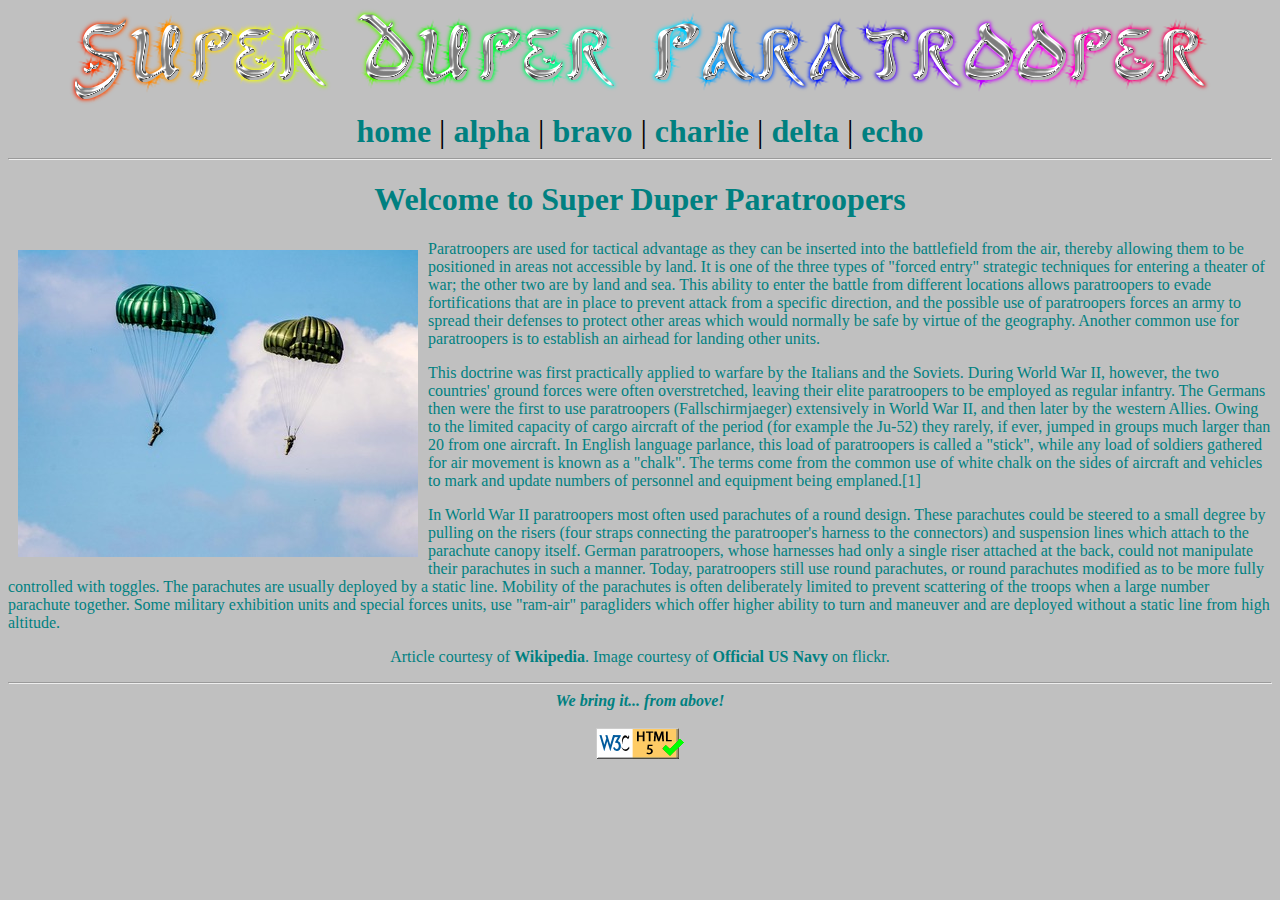
<file: superduper_static/index.htm>
<!DOCTYPE html>
<html>
<head>
	<meta http-equiv="content-type" content="text/html;charset=UTF-8" />
	<title>super duper paratrooper page</title>
	<link rel = "stylesheet" type = "text/css" href = "styles.css" />
</head>
<body>


<header>
	<a href = "index.htm"  ><!-- this will always link the banner back to the home page -->
		<img class = "linkedimage" src = "images/sdp_banner.png" alt = "Paratrooper" />
	</a>
	<br />
	
	<a href = "index.htm">home</a> | 
	<a href = "alpha.htm">alpha</a> | 
	<a href = "bravo.htm">bravo</a> | 
	<a href = "charlie.htm">charlie</a> | 
	<a href = "delta.htm">delta</a> | 
	<a href = "echo.htm">echo</a>
</header>

<hr />
<!-- dynamic content goes here -->


<h1>Welcome to Super Duper Paratroopers</h1>
<p>
	<img class = "one" src = "images/paratroopers.jpg" alt = "parachutist" />

Paratroopers are used for tactical advantage as they can be inserted into the battlefield from the air, thereby allowing them to be positioned in areas not accessible by land. It is one of the three types of "forced entry" strategic techniques for entering a theater of war; the other two are by land and sea. This ability to enter the battle from different locations allows paratroopers to evade fortifications that are in place to prevent attack from a specific direction, and the possible use of paratroopers forces an army to spread their defenses to protect other areas which would normally be safe by virtue of the geography. Another common use for paratroopers is to establish an airhead for landing other units.
</p>
<p>
This doctrine was first practically applied to warfare by the Italians and the Soviets. During World War II, however, the two countries' ground forces were often overstretched, leaving their elite paratroopers to be employed as regular infantry. The Germans then were the first to use paratroopers (Fallschirmjaeger) extensively in World War II, and then later by the western Allies. Owing to the limited capacity of cargo aircraft of the period (for example the Ju-52) they rarely, if ever, jumped in groups much larger than 20 from one aircraft. In English language parlance, this load of paratroopers is called a "stick", while any load of soldiers gathered for air movement is known as a "chalk". The terms come from the common use of white chalk on the sides of aircraft and vehicles to mark and update numbers of personnel and equipment being emplaned.[1]
</p>
<p>

In World War II paratroopers most often used parachutes of a round design. These parachutes could be steered to a small degree by pulling on the risers (four straps connecting the paratrooper's harness to the connectors) and suspension lines which attach to the parachute canopy itself. German paratroopers, whose harnesses had only a single riser attached at the back, could not manipulate their parachutes in such a manner. Today, paratroopers still use round parachutes, or round parachutes modified as to be more fully controlled with toggles. The parachutes are usually deployed by a static line. Mobility of the parachutes is often deliberately limited to prevent scattering of the troops when a large number parachute together. Some military exhibition units and special forces units, use "ram-air" paragliders which offer higher ability to turn and maneuver and are deployed without a static line from high altitude.
</p>

<p class = "credits">Article courtesy of <a href  = "http://wikipedia.org">Wikipedia</a>. Image courtesy of <a href = "http://www.flickr.com/photos/usnavy/">Official US Navy</a> on flickr. 
</p>

<hr />

<footer id = "tagline">
      		We bring it... from above!
	<br/><br/>
	<a href="http://validator.w3.org/check?uri=referer">
		<img src="images/valid_html5.gif"  alt="Valid HTML 5" 
			height="31" width="88" style="border:0px;" />

	</a>
</footer>

</body>
</html>
</file>
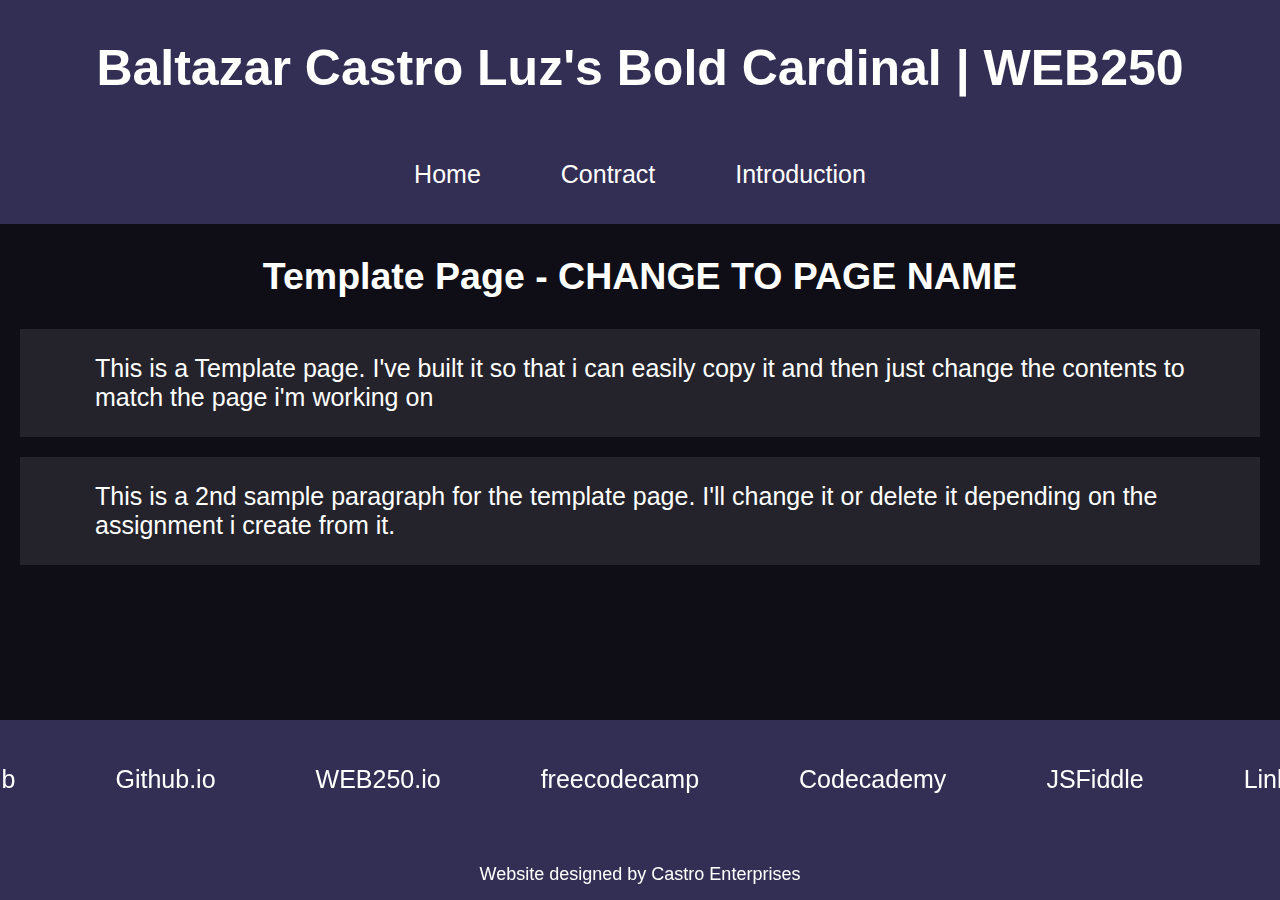
<file: template.html>
<!DOCTYPE html>
<html lang="en">
<head>
    <meta charset="UTF-8">
    <meta name="viewport" content="width=device-width, initial-scale=1.0">
    <title>Baltazar Castro Luz's Bold Cardinal | WEB250 | CHANGE PAGE NAME</title>
    <link rel="stylesheet" href="styles/default.css">
    <script src="https://lint.page/kit/880bd5.js" crossorigin="anonymous"></script>
</head>
<body>
        
    <header>
        <h1>Baltazar Castro Luz's Bold Cardinal | WEB250</h1>
        <nav class="navbar">
            <ul>
                <li><a href="index.html">Home</a></li>
                <li><a href="contract.html">Contract</a></li>
                <li><a href="introduction.html">Introduction</a></li>
            </ul>
        </nav>
    </header>

    <main>
        <h2>Template Page - CHANGE TO PAGE NAME</h2>
        <p>This is a Template page. I've built it so that i can easily copy it and then just change the contents to match the page i'm working on</p>
        <p>This is a 2nd sample paragraph for the template page. I'll change it or delete it depending on the assignment i create from it.</p>

    </main>

    <footer>
        <nav class="navbar">
            <ul>
                <li><a href="https://github.com/bcastr11" target="_blank">Github </a></li>
                <li><a href="https://bcastr11.github.io/github.io/" target="_blank"> Github.io </a></li>
                <li><a href="https://bcastr11.github.io/web250/" target="_blank"> WEB250.io </a></li>
                <li><a href=" https://www.freecodecamp.org/bcastr11" target="_blank"> freecodecamp </a></li>
                <li><a href="https://www.codecademy.com/profiles/bcastr11" target="_blank"> Codecademy </a></li>
                <li><a href="https://jsfiddle.net/u/bcastr11/fiddles/" target="_blank"> JSFiddle </a></li>
                <li><a href="https://www.linkedin.com/in/baltazar-castro-luz-317431325/" target="_blank"> LinkedIn </a></li>
            </ul>
        </nav>
        <p>Website designed by Castro Enterprises</p>
    </footer>
</file>
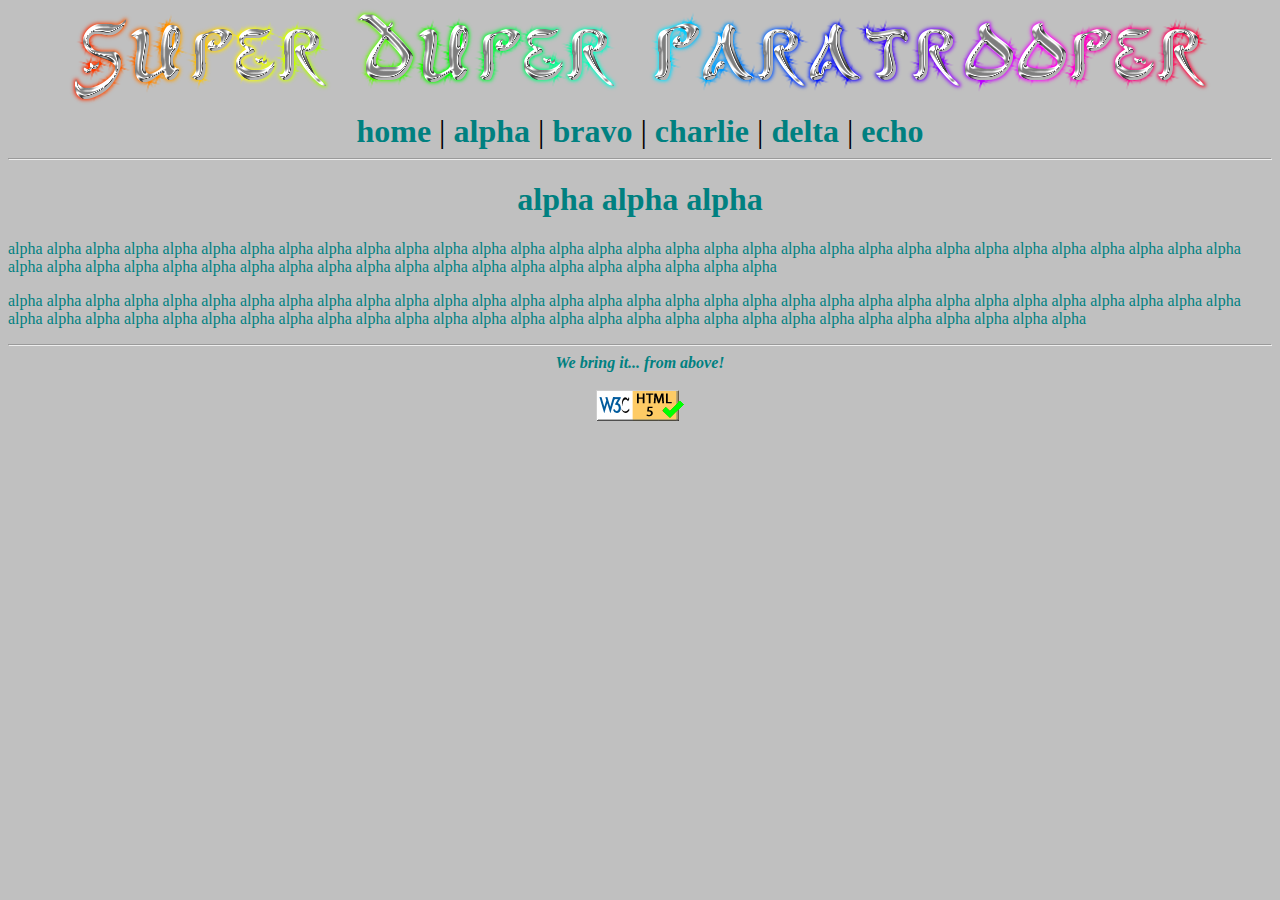
<file: superduper_static/alpha.htm>
<!DOCTYPE html>
<html>
<head>
	<meta http-equiv="content-type" content="text/html;charset=UTF-8" />
	<title>super duper paratrooper page</title>
	<link rel = "stylesheet" type = "text/css" href = "styles.css" />
</head>
<body>


<header>
	<a href = "index.htm"  ><!-- this will always link the banner back to the home page -->
		<img class = "linkedimage" src = "images/sdp_banner.png" alt = "Super Duper Paratrooper" />
	</a>
	<br />
	
	<a href = "index.htm">home</a> | 
	<a href = "alpha.htm">alpha</a> | 
	<a href = "bravo.htm">bravo</a> | 
	<a href = "charlie.htm">charlie</a> | 
	<a href = "delta.htm">delta</a> | 
	<a href = "echo.htm">echo</a>
</header>

<hr />
<!-- dynamic content goes here -->

<h1>alpha alpha alpha</h1>

<p>
alpha alpha alpha alpha alpha alpha alpha alpha alpha alpha alpha alpha alpha alpha alpha alpha alpha alpha alpha alpha alpha alpha alpha alpha alpha alpha alpha alpha alpha alpha alpha alpha alpha alpha alpha alpha alpha alpha alpha alpha alpha alpha alpha alpha alpha alpha alpha alpha alpha alpha alpha alpha 
</p>
<p>
alpha alpha alpha alpha alpha alpha alpha alpha alpha alpha alpha alpha alpha alpha alpha alpha alpha alpha alpha alpha alpha alpha alpha alpha alpha alpha alpha alpha alpha alpha alpha alpha alpha alpha alpha alpha alpha alpha alpha alpha alpha alpha alpha alpha alpha alpha alpha alpha alpha alpha alpha alpha alpha alpha alpha alpha alpha alpha alpha alpha 
</p>


<hr />

<footer id = "tagline">
      		We bring it... from above!
	<br/><br/>
	<a href="http://validator.w3.org/check?uri=referer">
		<img src="images/valid_html5.gif"  alt="Valid HTML 5" 
			height="31" width="88" style="border:0px;" />

	</a>
</footer>

</body>
</html>
</file>
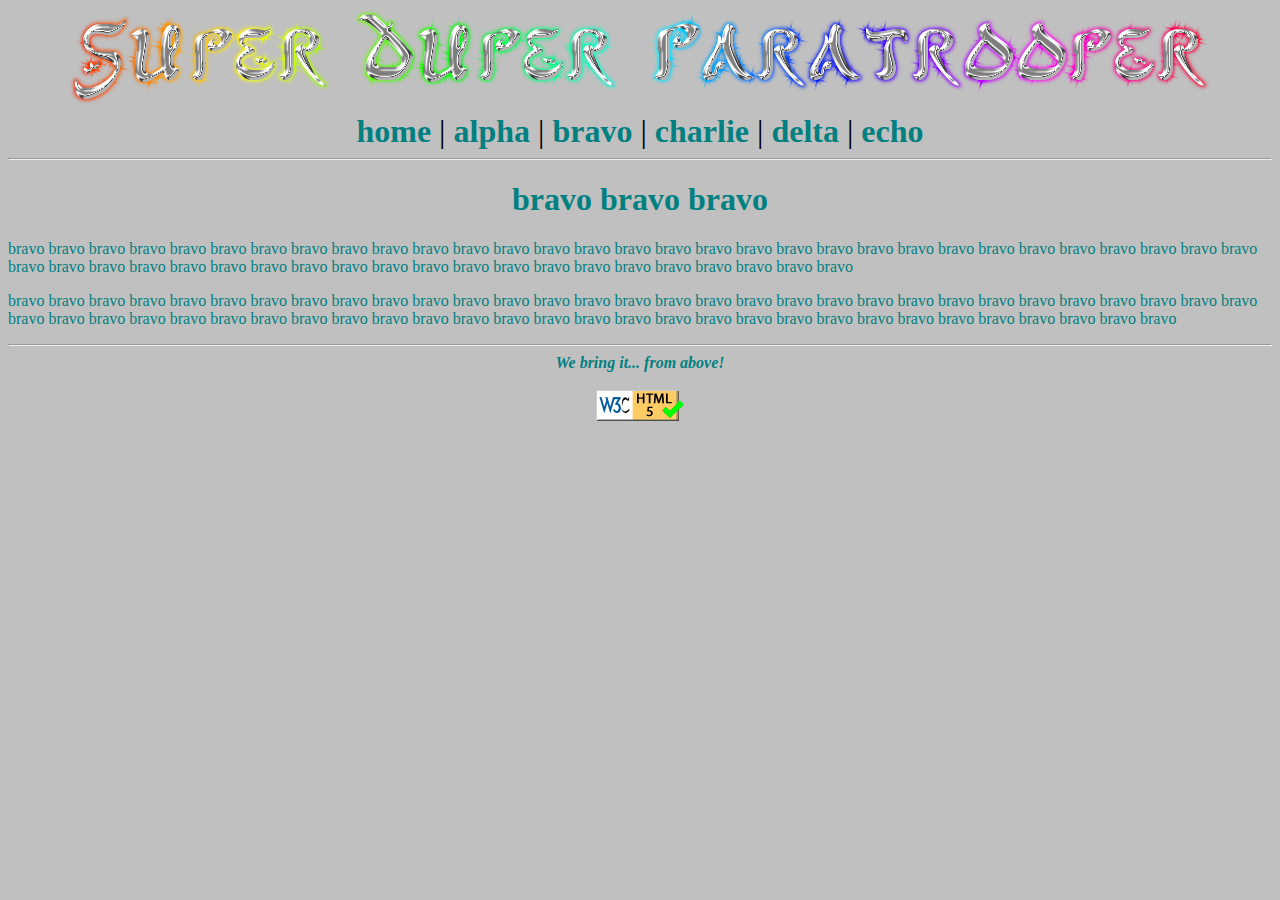
<file: superduper_static/bravo.htm>
<!DOCTYPE html>
<html>
<head>
	<meta http-equiv="content-type" content="text/html;charset=UTF-8" />
	<title>super duper paratrooper page</title>
	<link rel = "stylesheet" type = "text/css" href = "styles.css" />
</head>
<body>


<header>
	<a href = "index.htm"  ><!-- this will always link the banner back to the home page -->
		<img class = "linkedimage" src = "images/sdp_banner.png" alt = "Super Duper Paratrooper" />
	</a>
	<br />
	
	<a href = "index.htm">home</a> | 
	<a href = "alpha.htm">alpha</a> | 
	<a href = "bravo.htm">bravo</a> | 
	<a href = "charlie.htm">charlie</a> | 
	<a href = "delta.htm">delta</a> | 
	<a href = "echo.htm">echo</a>
</header>

<hr />
<!-- dynamic content goes here -->

<h1>bravo bravo bravo</h1>

<p>
bravo bravo bravo bravo bravo bravo bravo bravo bravo bravo bravo bravo bravo bravo bravo bravo bravo bravo bravo bravo bravo bravo bravo bravo bravo bravo bravo bravo bravo bravo bravo bravo bravo bravo bravo bravo bravo bravo bravo bravo bravo bravo bravo bravo bravo bravo bravo bravo bravo bravo bravo bravo 
</p>
<p>
bravo bravo bravo bravo bravo bravo bravo bravo bravo bravo bravo bravo bravo bravo bravo bravo bravo bravo bravo bravo bravo bravo bravo bravo bravo bravo bravo bravo bravo bravo bravo bravo bravo bravo bravo bravo bravo bravo bravo bravo bravo bravo bravo bravo bravo bravo bravo bravo bravo bravo bravo bravo bravo bravo bravo bravo bravo bravo bravo bravo 
</p>


<hr />

<footer id = "tagline">
      		We bring it... from above!
	<br/><br/>
	<a href="http://validator.w3.org/check?uri=referer">
		<img src="images/valid_html5.gif"  alt="Valid HTML 5" 
			height="31" width="88" style="border:0px;" />

	</a>
</footer>

</body>
</html>
</file>
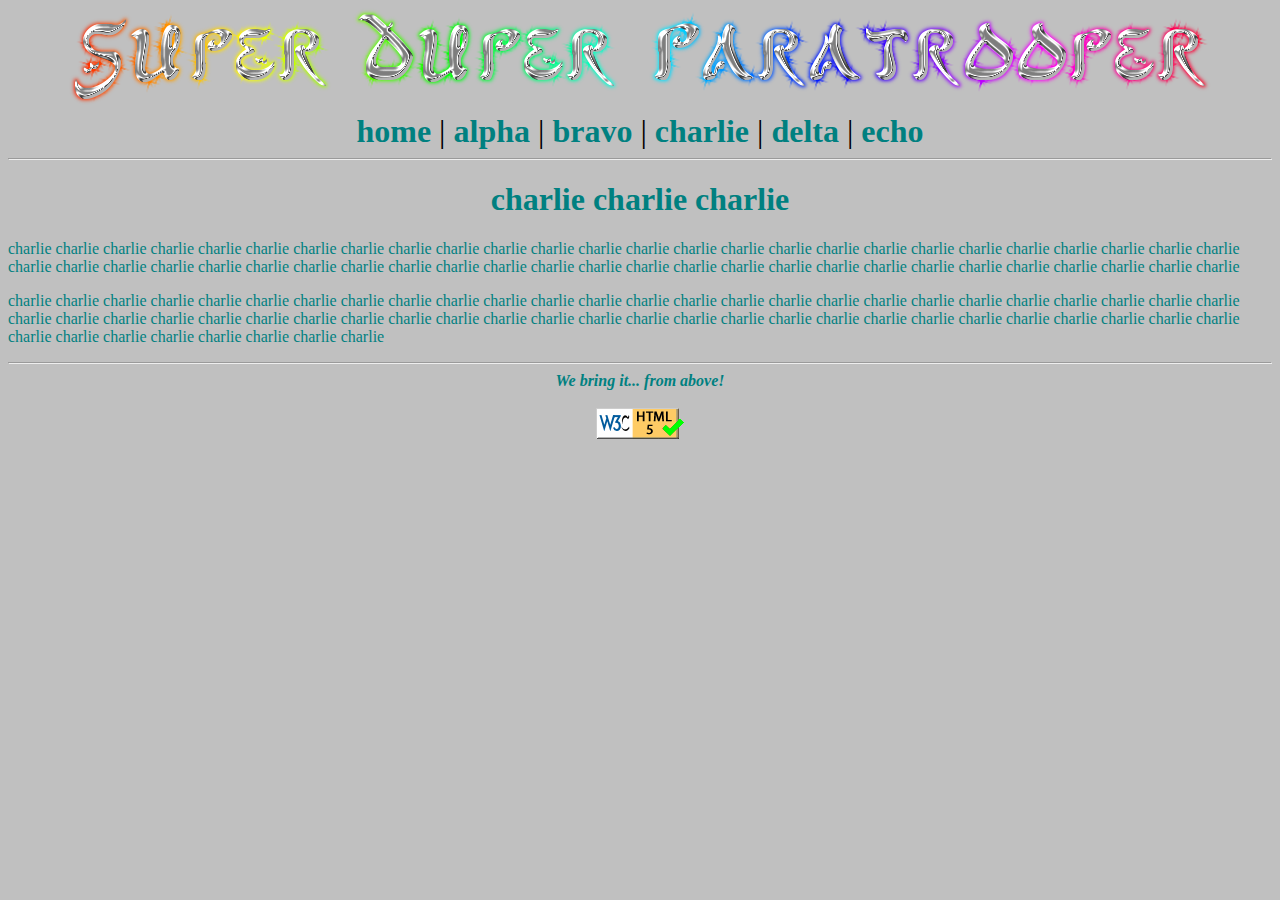
<file: superduper_static/charlie.htm>
<!DOCTYPE html>
<html>
<head>
	<meta http-equiv="content-type" content="text/html;charset=UTF-8" />
	<title>super duper paratrooper page</title>
	<link rel = "stylesheet" type = "text/css" href = "styles.css" />
</head>
<body>


<header>
	<a href = "index.htm"  ><!-- this will always link the banner back to the home page -->
		<img class = "linkedimage" src = "images/sdp_banner.png" alt = "Super Duper Paratrooper" />
	</a>
	<br />
	
	<a href = "index.htm">home</a> | 
	<a href = "alpha.htm">alpha</a> | 
	<a href = "bravo.htm">bravo</a> | 
	<a href = "charlie.htm">charlie</a> | 
	<a href = "delta.htm">delta</a> | 
	<a href = "echo.htm">echo</a>
</header>

<hr />
<!-- dynamic content goes here -->

<h1>charlie charlie charlie</h1>

<p>
charlie charlie charlie charlie charlie charlie charlie charlie charlie charlie charlie charlie charlie charlie charlie charlie charlie charlie charlie charlie charlie charlie charlie charlie charlie charlie charlie charlie charlie charlie charlie charlie charlie charlie charlie charlie charlie charlie charlie charlie charlie charlie charlie charlie charlie charlie charlie charlie charlie charlie charlie charlie 
</p>
<p>
charlie charlie charlie charlie charlie charlie charlie charlie charlie charlie charlie charlie charlie charlie charlie charlie charlie charlie charlie charlie charlie charlie charlie charlie charlie charlie charlie charlie charlie charlie charlie charlie charlie charlie charlie charlie charlie charlie charlie charlie charlie charlie charlie charlie charlie charlie charlie charlie charlie charlie charlie charlie charlie charlie charlie charlie charlie charlie charlie charlie 
</p>


<hr />

<footer id = "tagline">
      		We bring it... from above!
	<br/><br/>
	<a href="http://validator.w3.org/check?uri=referer">
		<img src="images/valid_html5.gif"  alt="Valid HTML 5" 
			height="31" width="88" style="border:0px;" />

	</a>
</footer>

</body>
</html>
</file>
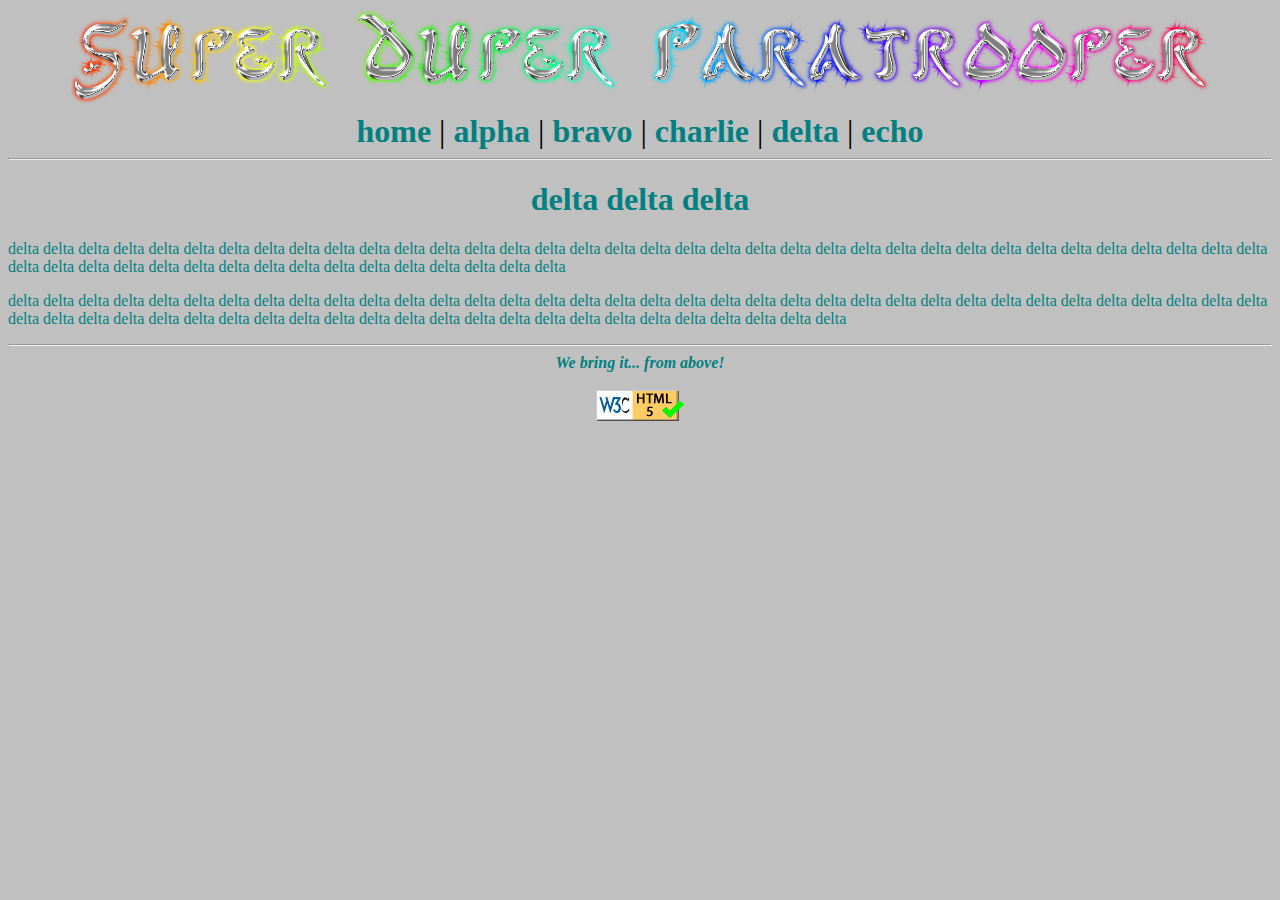
<file: superduper_static/delta.htm>
<!DOCTYPE html>
<html>
<head>
	<meta http-equiv="content-type" content="text/html;charset=UTF-8" />
	<title>super duper paratrooper page</title>
	<link rel = "stylesheet" type = "text/css" href = "styles.css" />
</head>
<body>


<header>
	<a href = "index.htm"  ><!-- this will always link the banner back to the home page -->
		<img class = "linkedimage" src = "images/sdp_banner.png" alt = "Super Duper Paratrooper" />
	</a>
	<br />
	
	<a href = "index.htm">home</a> | 
	<a href = "alpha.htm">alpha</a> | 
	<a href = "bravo.htm">bravo</a> | 
	<a href = "charlie.htm">charlie</a> | 
	<a href = "delta.htm">delta</a> | 
	<a href = "echo.htm">echo</a>
</header>

<hr />
<!-- dynamic content goes here -->

<h1>delta delta delta</h1>

<p>
delta delta delta delta delta delta delta delta delta delta delta delta delta delta delta delta delta delta delta delta delta delta delta delta delta delta delta delta delta delta delta delta delta delta delta delta delta delta delta delta delta delta delta delta delta delta delta delta delta delta delta delta 
</p>
<p>
delta delta delta delta delta delta delta delta delta delta delta delta delta delta delta delta delta delta delta delta delta delta delta delta delta delta delta delta delta delta delta delta delta delta delta delta delta delta delta delta delta delta delta delta delta delta delta delta delta delta delta delta delta delta delta delta delta delta delta delta 
</p>


<hr />

<footer id = "tagline">
      		We bring it... from above!
	<br/><br/>
	<a href="http://validator.w3.org/check?uri=referer">
		<img src="images/valid_html5.gif"  alt="Valid HTML 5" 
			height="31" width="88" style="border:0px;" />

	</a>
</footer>

</body>
</html>
</file>
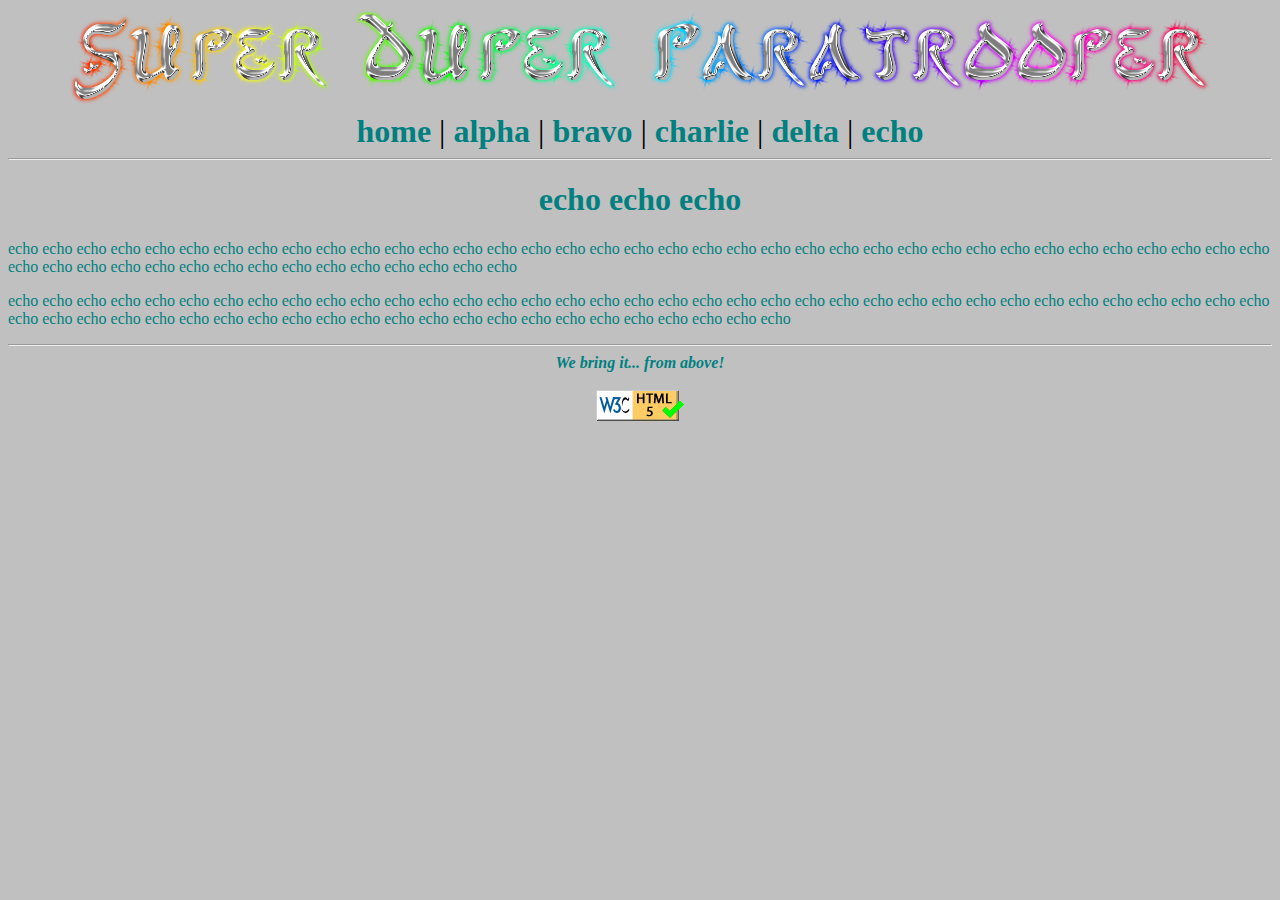
<file: superduper_static/echo.htm>
<!DOCTYPE html>
<html>
<head>
	<meta http-equiv="content-type" content="text/html;charset=UTF-8" />
	<title>super duper paratrooper page</title>
	<link rel = "stylesheet" type = "text/css" href = "styles.css" />
</head>
<body>


<header>
	<a href = "index.htm"  ><!-- this will always link the banner back to the home page -->
		<img class = "linkedimage" src = "images/sdp_banner.png" alt = "Super Duper Paratrooper" />
	</a>
	<br />
	
	<a href = "index.htm">home</a> | 
	<a href = "alpha.htm">alpha</a> | 
	<a href = "bravo.htm">bravo</a> | 
	<a href = "charlie.htm">charlie</a> | 
	<a href = "delta.htm">delta</a> | 
	<a href = "echo.htm">echo</a>
</header>

<hr />
<!-- dynamic content goes here -->

<h1>echo echo echo</h1>

<p>
echo echo echo echo echo echo echo echo echo echo echo echo echo echo echo echo echo echo echo echo echo echo echo echo echo echo echo echo echo echo echo echo echo echo echo echo echo echo echo echo echo echo echo echo echo echo echo echo echo echo echo echo 
</p>
<p>
echo echo echo echo echo echo echo echo echo echo echo echo echo echo echo echo echo echo echo echo echo echo echo echo echo echo echo echo echo echo echo echo echo echo echo echo echo echo echo echo echo echo echo echo echo echo echo echo echo echo echo echo echo echo echo echo echo echo echo echo 
</p>


<hr />

<footer id = "tagline">
      		We bring it... from above!
	<br/><br/>
	<a href="http://validator.w3.org/check?uri=referer">
		<img src="images/valid_html5.gif"  alt="Valid HTML 5" 
			height="31" width="88" style="border:0px;" />

	</a>
</footer>

</body>
</html>
</file>
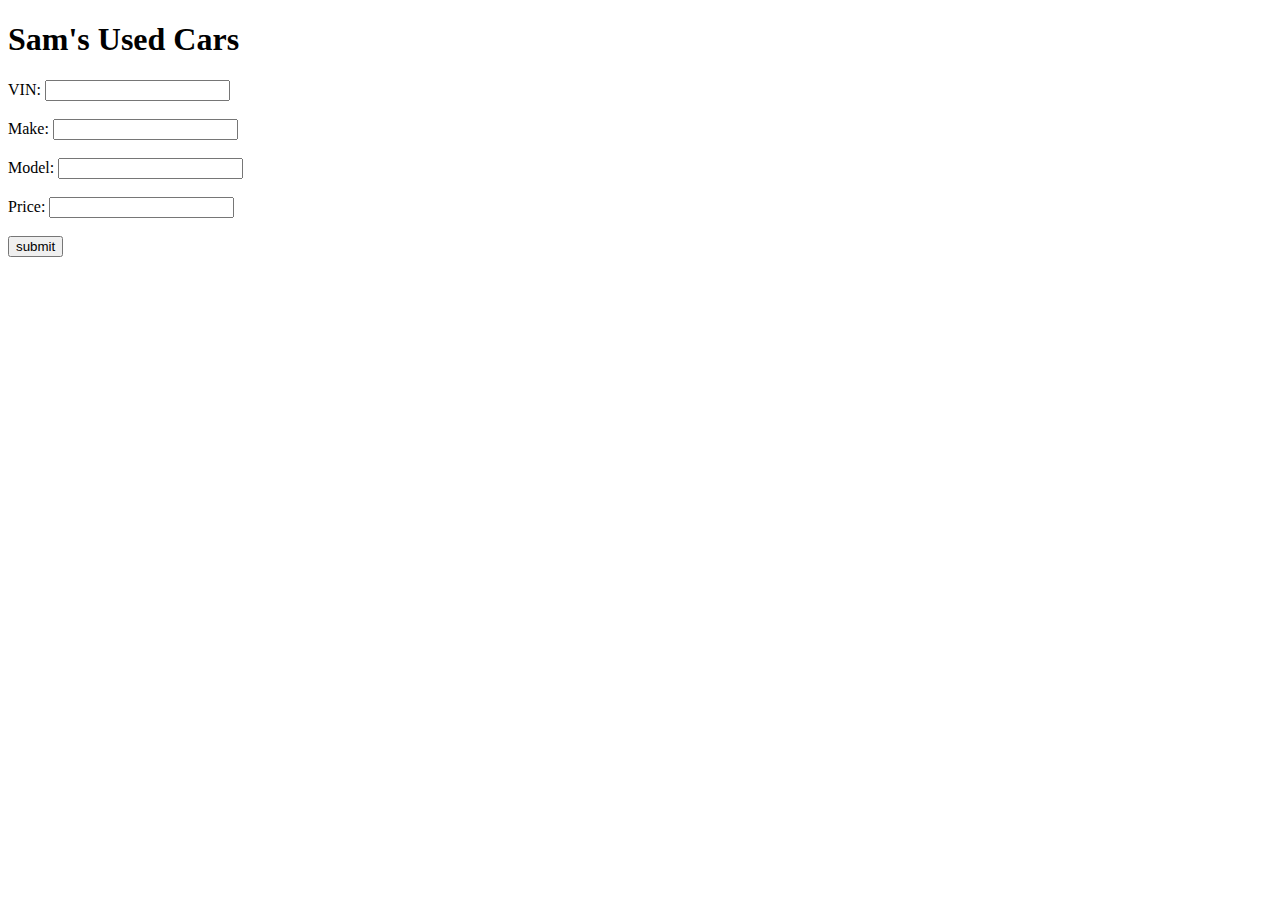
<file: joyofphp/joyphp/src/formEnterCar.htm>
﻿<!DOCTYPE html PUBLIC "-//W3C//DTD XHTML 1.0 Transitional//EN" "http://www.w3.org/TR/xhtml1/DTD/xhtml1-transitional.dtd">
<html xmlns="http://www.w3.org/1999/xhtml">

<head>
<title>Joy of PHP</title>
</head>

<body>
<h1>Sam's Used Cars
</h1>
<form action="SubmitCar.php" method="post">
	VIN: <input name="VIN" type="text" /><br />
	<br />
	Make: <input name="Make" type="text" /><br />
	<br />
	Model: <input name="Model" type="text" /><br />
	<br />
	Price: <input name="Asking_Price" type="text" /><br />
	<br />
	<input name="Submit1" type="submit" value="submit" /><br />
	&nbsp;</form>
</body>

</html>
</file>
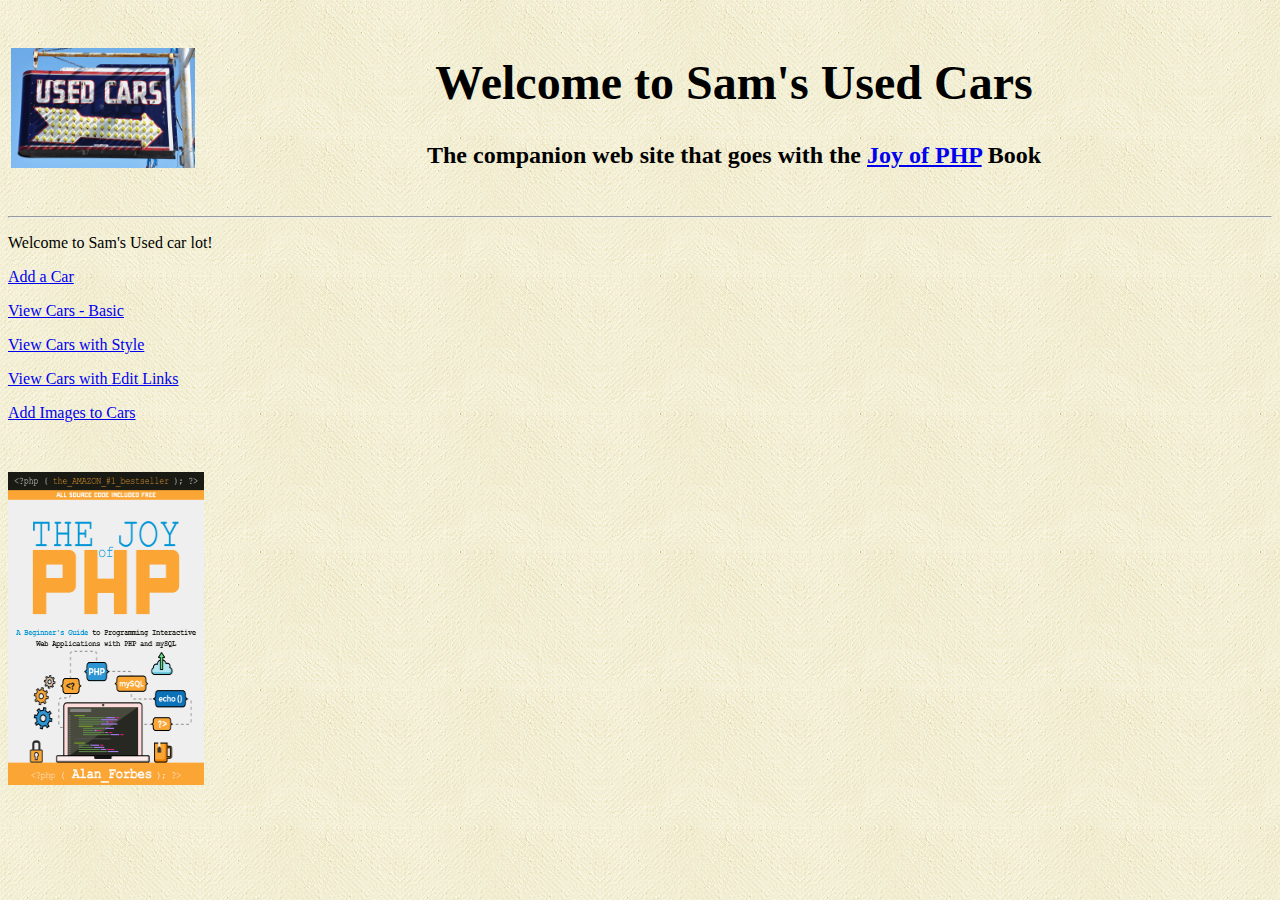
<file: joyofphp/joyphp/src/samsusedcars.html>
﻿<!DOCTYPE html PUBLIC "-//W3C//DTD XHTML 1.0 Transitional//EN" "http://www.w3.org/TR/xhtml1/DTD/xhtml1-transitional.dtd">
<html xmlns="http://www.w3.org/1999/xhtml">

<head>
<meta content="en-us" http-equiv="Content-Language" />
<meta content="text/html; charset=utf-8" http-equiv="Content-Type" />
<title>Welcome to the Joy of PHP</title>
<style type="text/css">
.auto-style1 {
	text-align: center;
}
</style>
</head>

<body background="bg.jpg">

<h2><table style="width: 100%">
	<tr>
		<td style="width: 133px">
		<img alt="Used Cars" height="120" src="usedcars.jpg" width="184" /></td>
		<td><h1 class="auto-style1">Welcome to Sam's Used Cars</h1>
		<p class="auto-style1">The companion web site that goes with the <a href="index.html">Joy 
		of PHP</a> Book</p></td>
	</tr>
</table>
</h2>
<hr />
<p>Welcome to Sam's Used car lot!</p>
<p><a href="formEnterCar.htm">Add a Car</a></p>
<p><a href="ViewCars.php">View Cars - Basic</a></p>
<p><a href="ViewCarsWithStyle.php">View Cars with Style</a> </p>
<p><a href="ViewCarsWithStyle2.php">View Cars with Edit Links</a></p>
<p><a href="ViewCarsAddImage.php">Add Images to Cars</a></p>

<p>&nbsp;</p>

<p><img alt="Joy of PHP" height="313" src="smallcover.jpg" width="196" /></p>

</body>

</html>
</file>
<file: superduper_static/styles.css>
body
{
	color: teal;
	background-color: silver;
	font-family: tahoma;
}

h1
{
	text-align: center;
	font-family: Garamond;
}

header
{
	font-size: 200%;
	text-decoration: none;
	color: black;
}



a
{
	text-decoration: none;
	font-weight:bold;
	color: teal;
}

a:hover
{
	color: teal;
}

header, footer, .credits
{
  text-align: center;
}

img.one
{
    float: left;
    margin: 10px;
}

img.two
{
    float: right;
    margin: 10px;
}

.linkedimage
{
	border: 0px;
}

#tagline
{
	font-style:italic;
	font-weight:bold;
}
</file>
<file: styles/default.css>
body {
    background: #0f0e17;
    color: #fffffe;
    font-family: "Gill Sans", sans-serif;
    font-size: 25px;
    padding-bottom: 300px;
    margin: 0 auto;
}

main {
    margin: 20px;
}

h2, h3 {
    text-align: center;
}

img {
    width: 300px;
    height: 400px;
    display: block;
    margin-left: auto;
    margin-right: auto;
}

p, .FONTLIST, .ABC123 {
    background: #24232c;
    padding: 25px 75px;
    margin: 20px auto;
}

.navbar ul {
    list-style-type: none;
    margin: 0;
    padding: 0;
    display: flex;
    justify-content: center;
    background-color: #332e54;
}

.navbar li {
    position: relative;
}

.navbar li a {
    display: block;
    color: #fffffe;
    text-align: center;
    padding: 15px 20px;
    text-decoration: none;
    font-family: "Gill Sans", sans-serif;
}

.navbar li a:hover {
    background-color: #7f5af0;
    color: #ffffff;
    text-decoration: underline;
}

nav {
    display: flex;
    justify-content: center;
    padding: 15px;
    background-color: #332e54;
}

nav a {
    font-family: "Gill Sans", sans-serif;
    margin: 0 20px;
    color: #fffffe;
    text-decoration: none;
}

nav a:hover {
    color: #7f5af0;
    text-decoration: underline;
}

header {
    background-color: #332e54;
    text-align: center;
    padding: 5px;
}

footer {
    position: fixed;
    bottom: 0;
    left: 0;
    width: 100%;
    background-color: #332e54;
    padding: 15px 0;
    display: flex;
    flex-direction: column;
    justify-content: space-between;
    align-items: center;
    min-height: 180px;
    box-sizing: border-box;
}

footer nav ul {
    list-style-type: none;
    padding: 0;
    margin: 0;
    display: flex;
    justify-content: center;
    gap: 20px;
    width: 100%;
}

footer p {
    margin: 0;
    padding: 0;
    color: #fffffe;
    font-size: 18px;
    width: 100%;
    text-align: center;
    background: none;
    border: none;
}

footer nav ul li a {
    color: #fffffe;
    text-decoration: none;
    font-family: "Gill Sans", sans-serif;
    border: none;
}

footer nav ul li a:hover {
    color: #7f5af0;
    text-decoration: underline;
}

a {
    color: #7f5af0;
    text-decoration: underline;
}

a:hover {
    color: #9370ff;
    text-decoration: underline;
}

figure {
    text-align: center;
}

figcaption {
    font-style: italic;
}

blockquote {
    text-align: center;
}

.dropdown {
    position: relative;
}

.dropdown-content {
    display: none;
    position: absolute;
    background: #24232c;
    min-width: 180px;
    border-radius: 0 0 4px 4px;
}

.dropdown-content a {
    padding: 12px 16px;
    display: block;
    color: #fffffe;
    border-bottom: 1px solid #332e54;
}

.dropdown-content a:hover {
    background: #7f5af0;
}

.dropdown:hover .dropdown-content {
    display: block;
}

.container {
    max-width: 900px;
    margin: 20px auto;
    background-color: #24232c;
    border-radius: 10px;
    padding: 30px;
    border: 2px solid #332e54;
    box-sizing: border-box;
}

.form-container {
    background-color: #332e54;
    padding: 20px;
    border-radius: 8px;
    margin-bottom: 30px;
    border: 1px solid #7f5af0;
    box-sizing: border-box;
}

.form-row {
    display: flex;
    flex-wrap: wrap;
    margin-bottom: 15px;
    align-items: center;
}

.form-group {
    margin-right: 20px;
    margin-bottom: 10px;
}

.form-group label {
    display: block;
    margin-bottom: 5px;
    font-weight: 600;
    color: #fffffe;
}

input[type="text"], input[type="number"] {
    padding: 8px 12px;
    border: 1px solid #7f5af0;
    border-radius: 4px;
    font-size: 18px;
    width: 100%;
    max-width: 150px;
    background-color: #0f0e17;
    color: #fffffe;
    box-sizing: border-box;
}

input:required {
    border-left: 3px solid #e74c3c;
}

input:focus {
    outline: 2px solid #7f5af0;
    outline-offset: -2px;
}

button {
    background-color: #7f5af0;
    color: #fffffe;
    border: none;
    padding: 12px 25px;
    border-radius: 4px;
    cursor: pointer;
    font-size: 18px;
    font-weight: 600;
    transition: background-color 0.3s;
    margin-top: 10px;
    box-sizing: border-box;
}

button:hover {
    background-color: #9370ff;
}

.results-container {
    margin-top: 30px;
}

.fizzbuzz-list {
    margin-top: 15px;
    padding: 15px;
    background-color: #332e54;
    border-radius: 8px;
    border: 1px solid #7f5af0;
    counter-reset: fizzbuzz-counter;
    list-style-type: none;
    padding-left: 0;
    box-sizing: border-box;
}

.fizzbuzz-item {
    padding: 12px 20px;
    margin-bottom: 8px;
    border-radius: 4px;
    background-color: #24232c;
    box-shadow: 0 2px 4px rgba(0, 0, 0, 0.3);
    font-weight: 600;
    border: 1px solid #0f0e17;
    display: flex;
    align-items: center;
    position: relative;
    padding-left: 60px;
    box-sizing: border-box;
}

.fizzbuzz-item::before {
    counter-increment: fizzbuzz-counter;
    content: counter(fizzbuzz-counter) ".";
    position: absolute;
    left: 20px;
    color: #b8b8b8;
    font-weight: normal;
    width: 30px;
}

.number {
    color: #b8b8b8;
}

.default-word {
    color: #e74c3c;
    background-color: #332e54;
    border: 1px solid #e74c3c;
}

.word1 {
    color: #7f5af0;
    background-color: #332e54;
    border: 1px solid #7f5af0;
}

.word2 {
    color: #2ecc71;
    background-color: #332e54;
    border: 1px solid #2ecc71;
}

.word3 {
    color: #9370ff;
    background-color: #332e54;
    border: 1px solid #9370ff;
}

.combo {
    color: #f0a500;
    background-color: #332e54;
    border: 1px solid #f0a500;
}

.instructions {
    background-color: #332e54;
    padding: 15px;
    border-radius: 8px;
    margin-bottom: 25px;
    border-left: 4px solid #7f5af0;
    border-right: 1px solid #7f5af0;
    border-top: 1px solid #7f5af0;
    border-bottom: 1px solid #7f5af0;
    box-sizing: border-box;
}

.instructions ul {
    padding-left: 20px;
}

.instructions li {
    margin-bottom: 8px;
    color: #fffffe;
}

.error-message {
    color: #e74c3c;
    font-weight: 600;
    margin-top: 10px;
    padding: 8px;
    background-color: #332e54;
    border-radius: 4px;
    display: none;
    border: 1px solid #e74c3c;
    box-sizing: border-box;
}

@media (max-width: 768px) {
    .form-row {
        flex-direction: column;
        align-items: flex-start;
    }
    
    .form-group {
        margin-right: 0;
        width: 100%;
        max-width: 100%;
    }
    
    input[type="text"], input[type="number"] {
        max-width: 100%;
        font-size: 16px;
    }
    
    .container {
        margin: 10px;
        padding: 15px;
    }
    
    button {
        font-size: 16px;
        padding: 10px 20px;
    }
    
    .fizzbuzz-item {
        padding: 10px 15px 10px 50px;
    }
    
    .fizzbuzz-item::before {
        left: 15px;
    }
}
</file>
